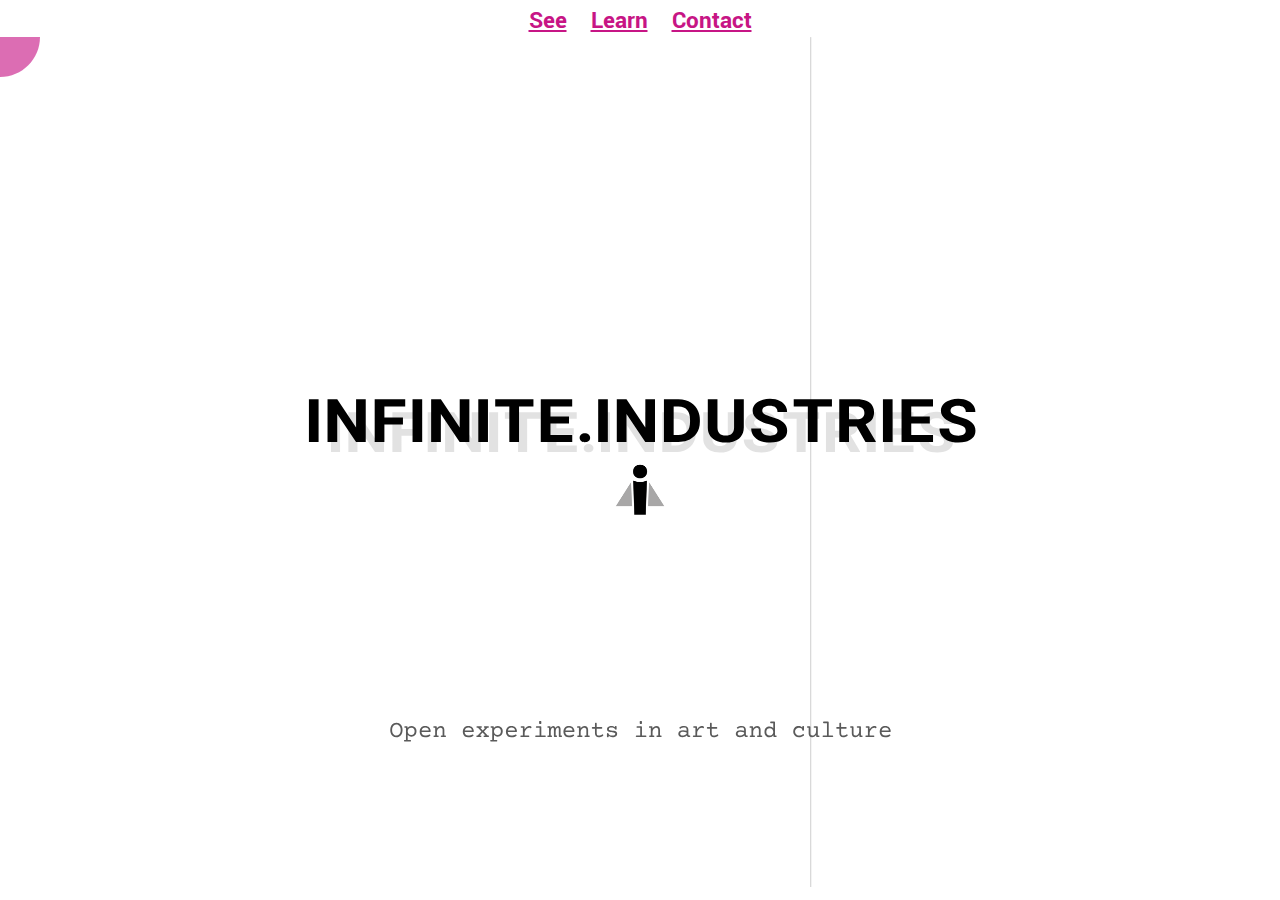
<file: index.html>
<!DOCTYPE html>
<html lang="en">
  <head>
    <meta charset="utf-8">
    <meta http-equiv="x-ua-compatible" content="ie=edge">
    <meta name="viewport" content="width=device-width, initial-scale=1">
    <title>INFINITE.INDUSTRIES</title>
    <link href="https://fonts.googleapis.com/css?family=Karla:400,700|Space+Mono:400,400i,700i|Yantramanav:400,500,700,900" rel="stylesheet">
    <link href="./public/css/style.css" rel="stylesheet">

    <script src="./public/js/lib/p5.js"></script>

    <meta property="og:title" content="Infinite Industries" />
    <meta property="og:url" content="http://infinite.industries" />
    <meta property="og:type" content="website" />
    <meta property="og:description" content="Open Experiments in Art and Culture. Infinite Industries is an experimental digital platform that makes high quality contemporary art accessible to everyone." />
    <meta property="og:image" content="http://infinite.industries/public/images/infinite_logo_open_graph.png" />

    <meta name="twitter:card" content="summary" />
    <meta name="twitter:site" content="@1nfinite_1" />
    <meta name="twitter:title" content="Infinite Industries" />
    <meta name="twitter:description" content="Open Experiments in Art and Culture. Infinite Industries is an experimental digital platform that makes high quality contemporary art accessible to everyone." />
    <meta name="twitter:image" content="http://infinite.industries/public/images/infinite_logo_open_graph.png" />

  </head>
  <body>
    <div id="nav">
      <div class="nav-member"><a href="https://catalog.infinite.industries">See</a></div>
      <div class="nav-member"><a href="./about.html">Learn</a></div>
      <!-- <div class="nav-member"><a href="./faq.html">FAQ</a></div> -->
      <div class="nav-member"><a href="./contact.html">Contact</a></div>

    </div>
    <script src="./public/js/landing-page-app.js"></script>

    <script>
      (function(i,s,o,g,r,a,m){i['GoogleAnalyticsObject']=r;i[r]=i[r]||function(){
      (i[r].q=i[r].q||[]).push(arguments)},i[r].l=1*new Date();a=s.createElement(o),
      m=s.getElementsByTagName(o)[0];a.async=1;a.src=g;m.parentNode.insertBefore(a,m)
      })(window,document,'script','https://www.google-analytics.com/analytics.js','ga');

      ga('create', 'UA-90052657-1', 'auto');
      ga('send', 'pageview');

    </script>

    <!-- Yandex.Metrika counter -->
    <script type="text/javascript">
        (function (d, w, c) {
            (w[c] = w[c] || []).push(function() {
                try {
                    w.yaCounter42014119 = new Ya.Metrika({
                        id:42014119,
                        clickmap:true,
                        trackLinks:true,
                        accurateTrackBounce:true,
                        webvisor:true
                    });
                } catch(e) { }
            });

            var n = d.getElementsByTagName("script")[0],
                s = d.createElement("script"),
                f = function () { n.parentNode.insertBefore(s, n); };
            s.type = "text/javascript";
            s.async = true;
            s.src = "https://mc.yandex.ru/metrika/watch.js";

            if (w.opera == "[object Opera]") {
                d.addEventListener("DOMContentLoaded", f, false);
            } else { f(); }
        })(document, window, "yandex_metrika_callbacks");
    </script>
    <noscript><div><img src="https://mc.yandex.ru/watch/42014119" style="position:absolute; left:-9999px;" alt="" /></div></noscript>
    <!-- /Yandex.Metrika counter -->

  </body>
</html>
</file>
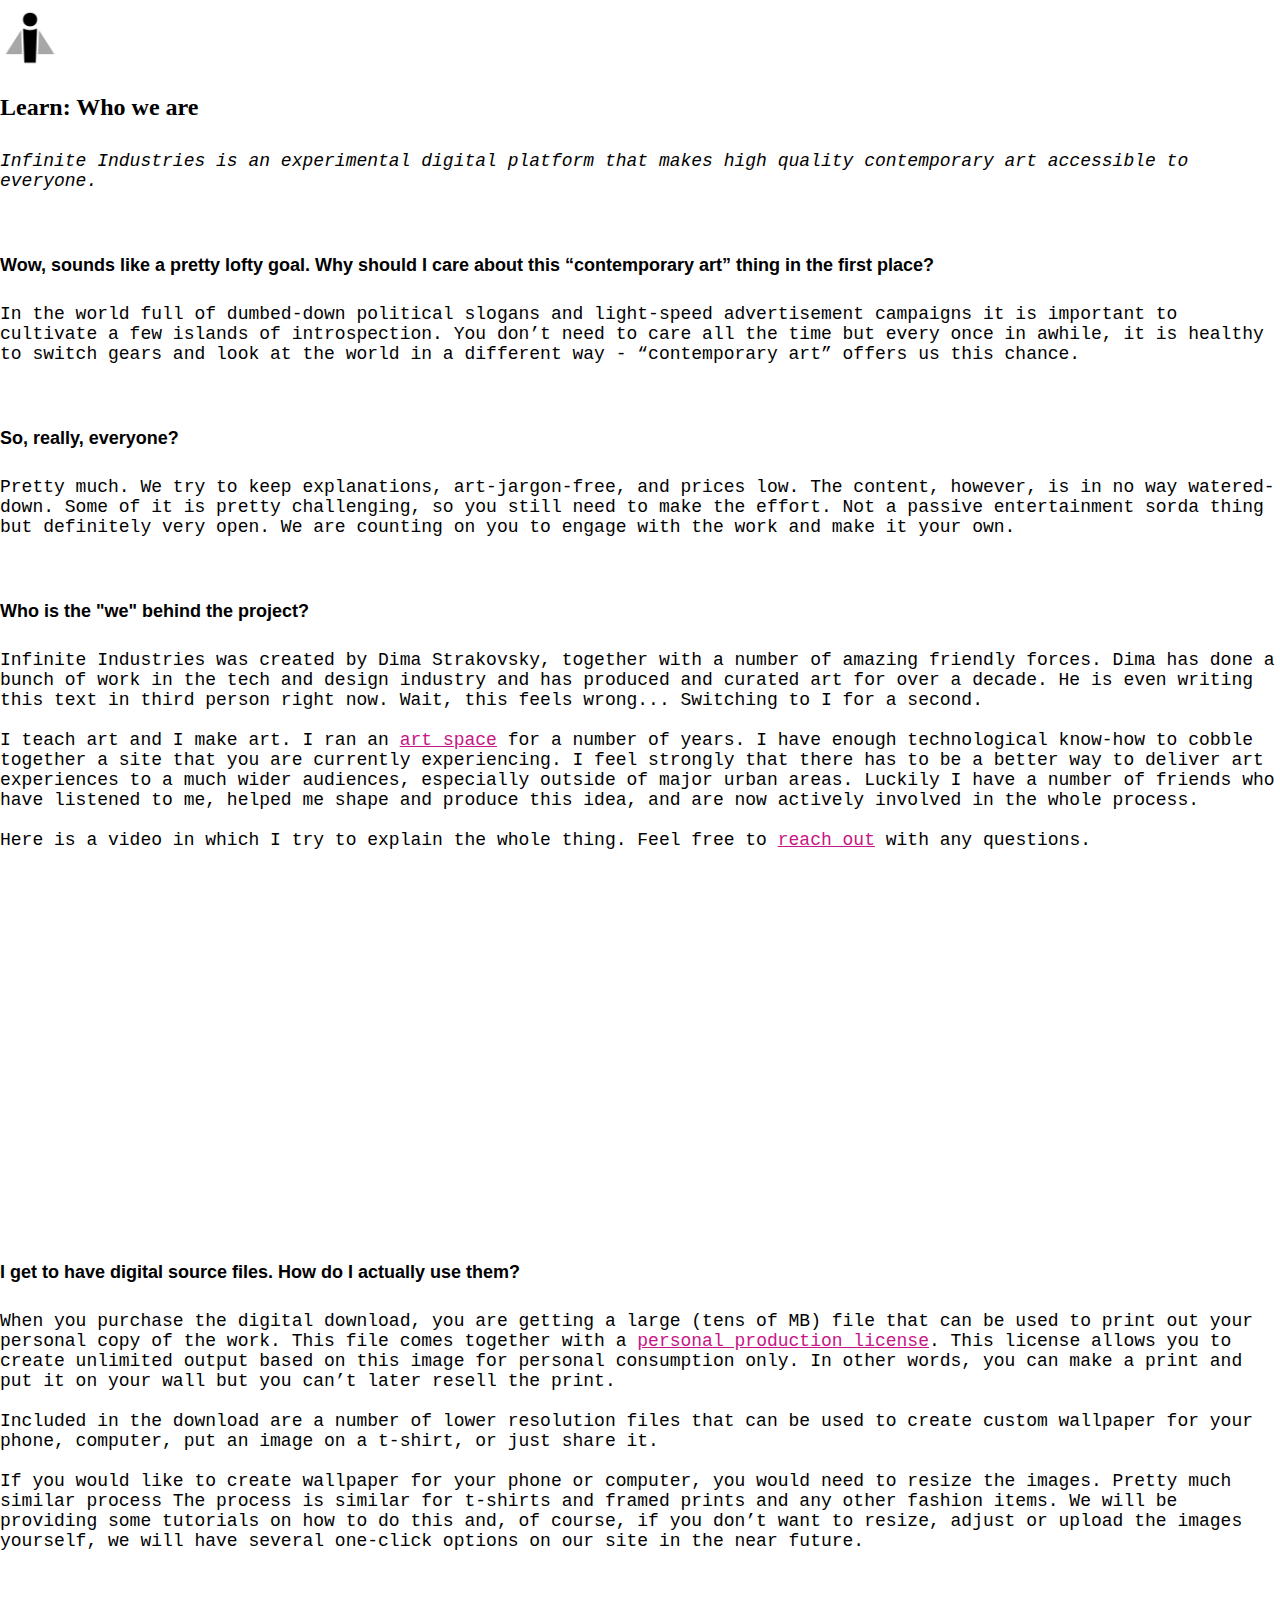
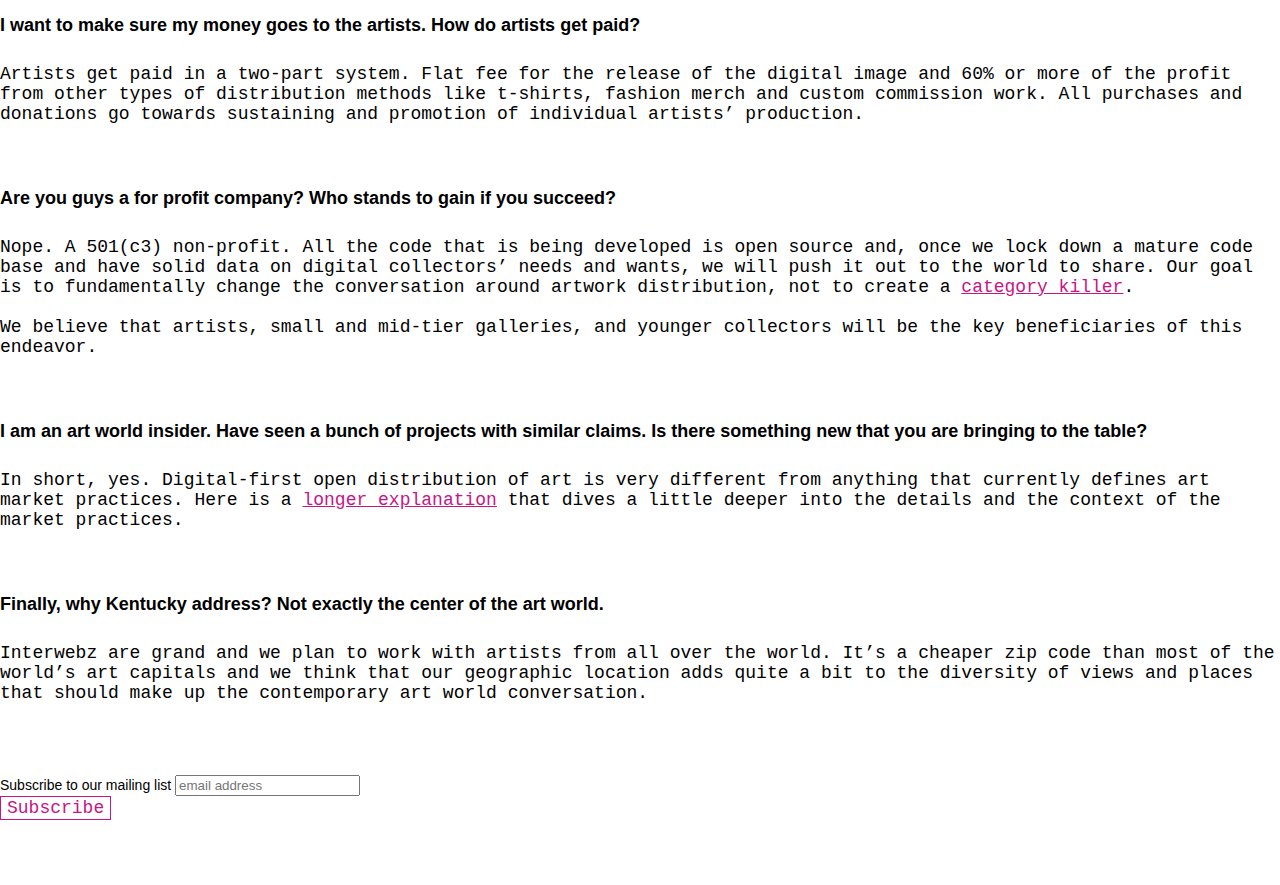
<file: about.html>
<!DOCTYPE html>
<html lang="en">
  <head>
    <meta charset="utf-8">
    <meta http-equiv="x-ua-compatible" content="ie=edge">
    <title>INFINITE.INDUSTRIES:ABOUT</title>
    <meta name="viewport" content="width=device-width, initial-scale=1">

    <link rel="stylesheet" href="https://maxcdn.bootstrapcdn.com/bootstrap/3.3.6/css/bootstrap.min.css" integrity="sha384-1q8mTJOASx8j1Au+a5WDVnPi2lkFfwwEAa8hDDdjZlpLegxhjVME1fgjWPGmkzs7" crossorigin="anonymous">
    <link href='./public/css/style.css' rel='stylesheet' type='text/css'>
    <link href="//cdn-images.mailchimp.com/embedcode/horizontal-slim-10_7.css" rel="stylesheet" type="text/css">
    <style type="text/css">
      #mc_embed_signup{background:#fff; clear:left; font:14px Helvetica,Arial,sans-serif; width:100%;}
    </style>
  </head>
  <body>

    <div class="container">
      <div class="row">
        <div class="col-md-1 logo-lg"><a href="./index.html"><img src="./public/images/site-logo.png" width="60px" height="60px"></a></div>
        <div class="col-md-10">
          <h2>
            Learn: Who we are
          </h2>
        </div>
      </div>

      <div class="row">
        <div class="col-md-1 hidden-sm"></div>
        <div class="col-md-10">
          <p class="lead">
            Infinite Industries is an experimental digital platform that makes high quality contemporary art accessible to everyone.
          </p>
          <br />
          <p class="question">
            Wow, sounds like a pretty lofty goal. Why should I care about this “contemporary art” thing in the first place?
          </p>
          <p class="answer">
            In the world full of dumbed-down political slogans and light-speed advertisement campaigns it is important to cultivate a few islands of introspection. You don’t need to care all the time but every once in awhile, it is healthy to switch gears and look at the world in a different way - “contemporary art” offers us this chance.
          </p>

          <br />
          <p class="question">
            So, really, everyone?
          </p>
          <p class="answer">
            Pretty much. We try to keep explanations, art-jargon-free, and prices low. The content, however, is in no way watered-down. Some of it is pretty challenging, so you still need to make the effort. Not a passive entertainment sorda thing but definitely very open.
            We are counting on you to engage with the work and make it your own.
          </p>

          <br />
          <p class="question">
            Who is the "we" behind the project?
          </p>
          <p class="answer">
            Infinite Industries was created by Dima Strakovsky, together with a number of amazing friendly forces. Dima has done a bunch of work in the tech and design industry and has produced and curated art for over a decade. He is even writing this text in third person right now. Wait, this feels wrong... Switching to I for a second.
            <br />
            <br />
            I teach art and I make art. I ran an <a href="http://bit.ly/2ii2n2l" target="_new">art space</a> for a number of years. I have enough technological know-how to cobble together a site that you are currently experiencing. I feel strongly that there has to be a better way to deliver art experiences to a much wider audiences, especially outside of major urban areas. Luckily I have a number of friends who have listened to me, helped me shape and produce this idea, and are now actively involved in the whole process.
            <br />
            <br />
            Here is a video in which I try to explain the whole thing. Feel free to <a href="./contact.html">reach out</a> with any questions.
          </p>
          <p class="text-center">
            <iframe width="560" height="315" src="https://www.youtube.com/embed/yGmq-3Zyh1E" frameborder="0" allowfullscreen></iframe>
          </p>

          <br />
          <p class="question">
            I get to have digital source files. How do I actually use them?
          </p>
          <p class="answer">
            When you purchase the digital download, you are getting a large (tens of MB) file that can be used to print out your personal copy of the work. This file comes together with a <a href="http://infinite.industries/license/limited_license_agreement/" target="_new">personal production license</a>. This license allows you to create unlimited output based on this image for personal consumption only. In other words, you can make a print and put it on your wall but you can’t later resell the print.
            <br />
            <br />
            Included in the download are a number of lower resolution files that can be used to create custom wallpaper for your phone, computer, put an image on a t-shirt, or just share it.
            <br />
            <br />
            If you would like to create wallpaper for your phone or computer, you would need to resize the images. Pretty much similar process The process is similar for t-shirts and framed prints and any other fashion items. We will be providing some tutorials on how to do this and, of course, if you don’t want to resize, adjust or upload the images yourself, we will have several one-click options on our site in the near future.
          </p>

          <br />
          <p class="question">
            I want to make sure my money goes to the artists. How do artists get paid?
          </p>
          <p class="answer">
            Artists get paid in a two-part system. Flat fee for the release of the digital image and 60% or more of the profit from other types of distribution methods like t-shirts, fashion merch and custom commission work. All purchases and donations go towards sustaining and promotion of individual artists’ production.
          </p>

          <br />
          <p class="question">
            Are you guys a for profit company? Who stands to gain if you succeed?
          </p>
          <p class="answer">
            Nope. A 501(c3) non-profit. All the code that is being developed is open source and, once we lock down a mature code base and have solid data on digital collectors’ needs and wants, we will push it out to the world to share. Our goal is to fundamentally change the conversation around artwork distribution, not to create a <a href="https://en.wikipedia.org/wiki/Category_killer" target="_new">category killer</a>.
            <br />
            <br />
            We believe that artists, small and mid-tier galleries, and younger collectors will be the key beneficiaries of this endeavor.
          </p>

          <br />
          <p class="question">
            I am an art world insider. Have seen a bunch of projects with similar claims. Is there something new that you are bringing to the table?
          </p>
          <p class="answer">
            In short, yes. Digital-first open distribution of art is very different from anything that currently defines art market practices.  Here is a <a href="http://bit.ly/2hO8BDv" target="_new"> longer explanation</a> that dives a little deeper into the details and the context of the market practices.
          </p>

          <br />
          <p class="question">
            Finally, why Kentucky address? Not exactly the center of the art world.
          </p>
          <p class="answer">
            Interwebz are grand and we plan to work with artists from all over the world. It’s a cheaper zip code than most of the world’s art capitals and we think that our geographic location adds quite a bit to the diversity of views and places that should make up the contemporary art world conversation.
          </p>
          <br />
          <br />
          <br />
        </div>
        <div class="col-md-1 hidden-sm"></div>
      </div>

  </div>
  <!-- Begin MailChimp Signup Form -->
  <div id="mc_embed_signup">
  <form action="//industries.us13.list-manage.com/subscribe/post?u=55944da642302ef43bc8c0f27&amp;id=e396044372" method="post" id="mc-embedded-subscribe-form" name="mc-embedded-subscribe-form" class="validate" target="_blank" novalidate>
      <div id="mc_embed_signup_scroll">
  	<label for="mce-EMAIL">Subscribe to our mailing list</label>
  	<input type="email" value="" name="EMAIL" class="email" id="mce-EMAIL" placeholder="email address" required>
      <!-- real people should not fill this in and expect good things - do not remove this or risk form bot signups-->
      <div style="position: absolute; left: -5000px;" aria-hidden="true"><input type="text" name="b_55944da642302ef43bc8c0f27_e396044372" tabindex="-1" value=""></div>
      <div class="clear"><input type="submit" value="Subscribe" name="subscribe" id="mc-embedded-subscribe" class="button"></div>
      </div>
  </form>
  </div>

  <!--End mc_embed_signup-->
  </body>
</html>
</file>
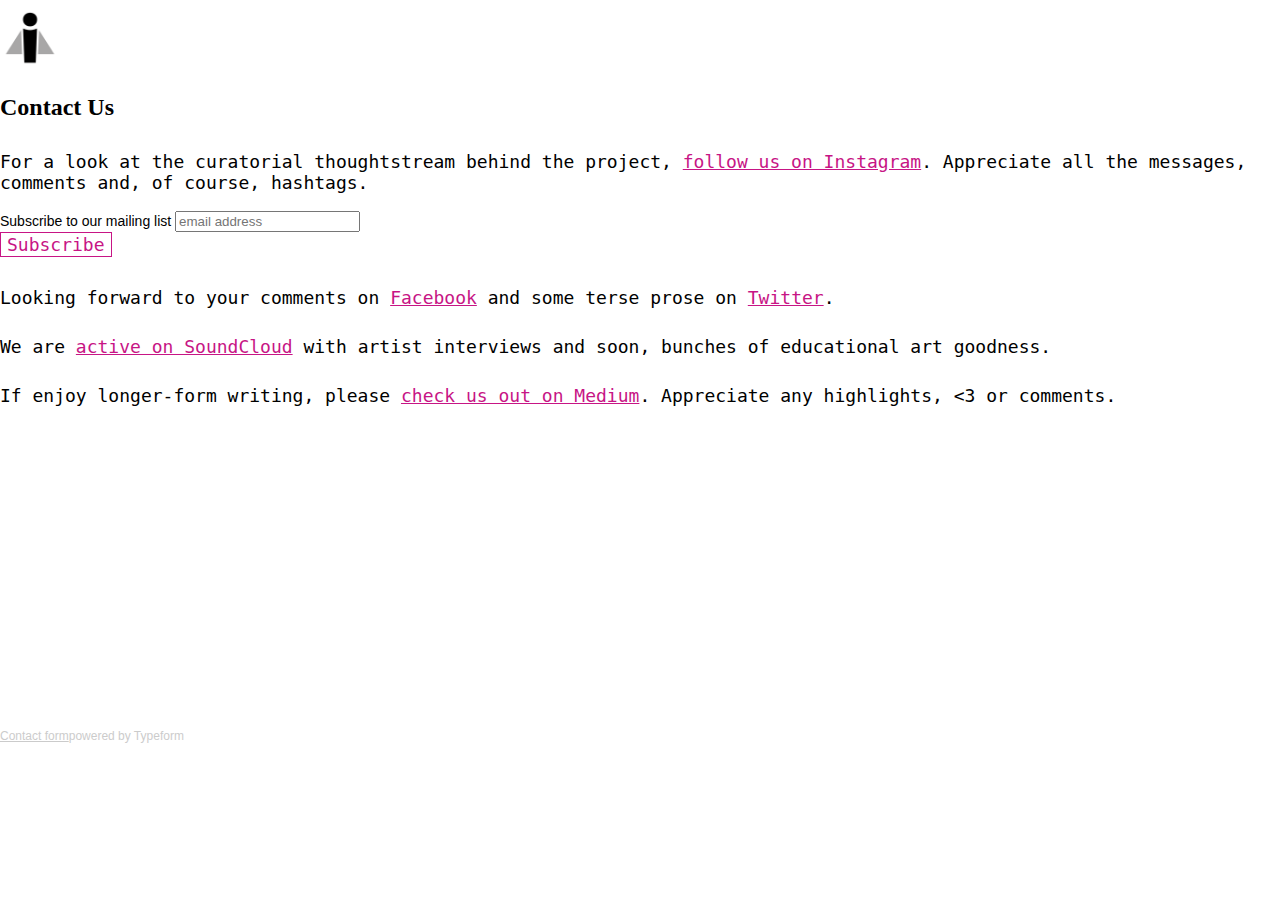
<file: contact.html>
<!DOCTYPE html>
<html lang="en">
  <head>
    <meta charset="utf-8">
    <meta http-equiv="x-ua-compatible" content="ie=edge">
    <title>INFINITE.INDUSTRIES:CONTACT</title>
    <meta name="viewport" content="width=device-width, initial-scale=1">

    <link rel="stylesheet" href="https://maxcdn.bootstrapcdn.com/bootstrap/3.3.6/css/bootstrap.min.css" integrity="sha384-1q8mTJOASx8j1Au+a5WDVnPi2lkFfwwEAa8hDDdjZlpLegxhjVME1fgjWPGmkzs7" crossorigin="anonymous">

    <link href='./public/css/style.css' rel='stylesheet' type='text/css'>
    <link href="//cdn-images.mailchimp.com/embedcode/horizontal-slim-10_7.css" rel="stylesheet" type="text/css">
    <style type="text/css">
      #mc_embed_signup{background:#fff; clear:left; font:14px Helvetica,Arial,sans-serif; width:100%;}
    </style>
  </head>
  <body>

    <div class="container">
      <div class="row">
        <div class="col-md-2 logo-lg"><a href="./index.html"><img src="./public/images/site-logo.png" width="60px" height="60px"></a></div>
        <div class="col-md-10">
          <h2>
            Contact Us
          </h2>
        </div>
      </div>

      <div class="row">
        <div class="col-md-1 hidden-sm"></div>
        <div class="col-md-10">
          <p>
            For a look at the curatorial thoughtstream behind the project, <a href="https://www.instagram.com/1nfinite_1ndustries/" target="_new">follow us on Instagram</a>. Appreciate all the messages, comments and, of course, hashtags.
          </p>
          <!-- Begin MailChimp Signup Form -->
          <div id="mc_embed_signup">
          <form action="//industries.us13.list-manage.com/subscribe/post?u=55944da642302ef43bc8c0f27&amp;id=e396044372" method="post" id="mc-embedded-subscribe-form" name="mc-embedded-subscribe-form" class="validate" target="_blank" novalidate>
              <div id="mc_embed_signup_scroll">
            <label for="mce-EMAIL">Subscribe to our mailing list</label>
            <input type="email" value="" name="EMAIL" class="email" id="mce-EMAIL" placeholder="email address" required>
              <!-- real people should not fill this in and expect good things - do not remove this or risk form bot signups-->
              <div style="position: absolute; left: -5000px;" aria-hidden="true"><input type="text" name="b_55944da642302ef43bc8c0f27_e396044372" tabindex="-1" value=""></div>
              <div class="clear"><input type="submit" value="Subscribe" name="subscribe" id="mc-embedded-subscribe" class="button"></div>
              </div>
          </form>
          </div>

          <!--End mc_embed_signup-->
          <p>
            Looking forward to your comments on <a href="https://www.facebook.com/Infinite-Industries-1041120505976874/" target="_new">Facebook</a> and some terse prose on <a href="https://twitter.com/1nfinite_1" target="_new">Twitter</a>.
          </p>
          
          <p>
            We are <a href="https://soundcloud.com/user-415433622/" target="_new">active on SoundCloud</a> with artist interviews and soon, bunches of educational art goodness.
          </p>

          <p>
            If enjoy longer-form writing, please <a href="https://medium.com/infinite-industries" target="_new">check us out on Medium</a>. Appreciate any highlights, <3 or comments.
          </p>
        </div>
        <div class="col-md-1 hidden-sm"></div>
      </div>

      <!-- Change the width and height values to suit you best -->
<div class="typeform-widget" data-url="https://1nfinite.typeform.com/to/cGYhih" data-text="Contact" style="width:100%;height:300px;"></div>
<script>(function(){var qs,js,q,s,d=document,gi=d.getElementById,ce=d.createElement,gt=d.getElementsByTagName,id='typef_orm',b='https://s3-eu-west-1.amazonaws.com/share.typeform.com/';if(!gi.call(d,id)){js=ce.call(d,'script');js.id=id;js.src=b+'widget.js';q=gt.call(d,'script')[0];q.parentNode.insertBefore(js,q)}})()</script>
<div style="font-family: Sans-Serif;font-size: 12px;color: #999;opacity: 0.5; padding-top: 5px;"><a href="https://www.typeform.com/examples/forms/contact-form-template/?utm_campaign=cGYhih&amp;utm_source=typeform.com-5372126-Basic&amp;utm_medium=typeform&amp;utm_content=typeform-embedded-contactform&amp;utm_term=EN" style="color: #999" target="_blank">Contact form</a>powered by Typeform</div>
    </div>



  </body>
</html>
</file>
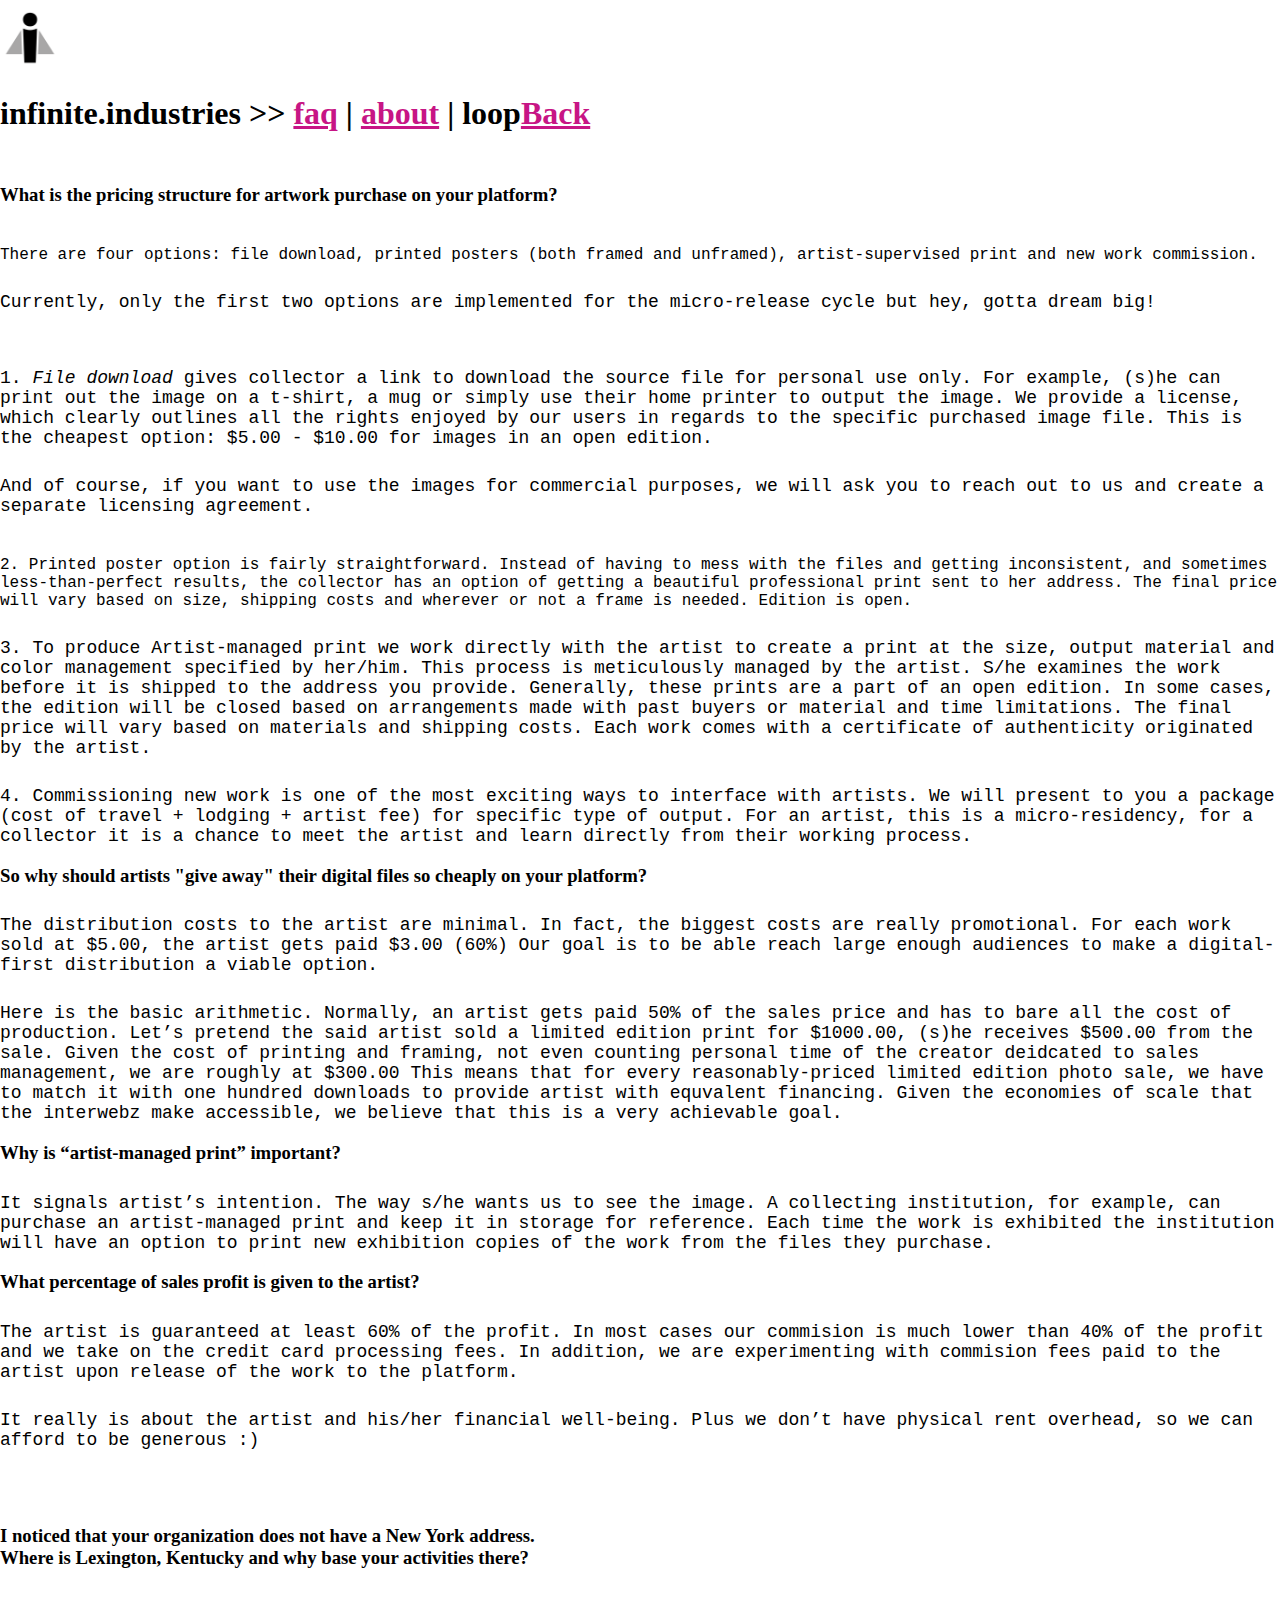
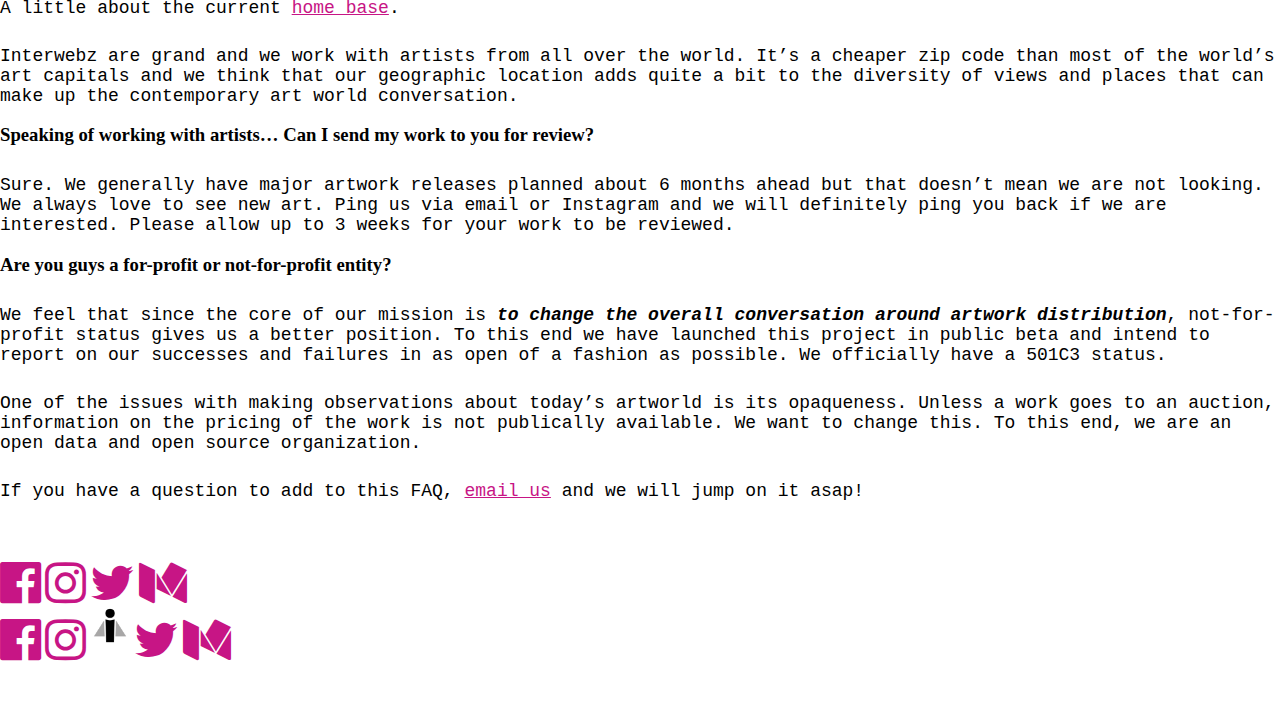
<file: faq.html>
<!DOCTYPE html>
<html lang="en">
  <head>
    <meta charset="utf-8">
    <meta http-equiv="x-ua-compatible" content="ie=edge">
    <title>INFINITE.INDUSTRIES:ABOUT US</title>
    <meta name="viewport" content="width=device-width, initial-scale=1">
    <link rel="stylesheet" href="https://maxcdn.bootstrapcdn.com/bootstrap/3.3.6/css/bootstrap.min.css" integrity="sha384-1q8mTJOASx8j1Au+a5WDVnPi2lkFfwwEAa8hDDdjZlpLegxhjVME1fgjWPGmkzs7" crossorigin="anonymous">

    <link rel="stylesheet" href="https://maxcdn.bootstrapcdn.com/font-awesome/4.5.0/css/font-awesome.min.css">
    <link href="//cdn-images.mailchimp.com/embedcode/horizontal-slim-10_7.css" rel="stylesheet" type="text/css">

    <link href='./public/css/style.css' rel='stylesheet' type='text/css'>

    <script src="https://ajax.googleapis.com/ajax/libs/jquery/2.1.4/jquery.min.js"></script>
    <script src="https://maxcdn.bootstrapcdn.com/bootstrap/3.3.6/js/bootstrap.min.js" integrity="sha256-KXn5puMvxCw+dAYznun+drMdG1IFl3agK0p/pqT9KAo= sha512-2e8qq0ETcfWRI4HJBzQiA3UoyFk6tbNyG+qSaIBZLyW9Xf3sWZHN/lxe9fTh1U45DpPf07yj94KsUHHWe4Yk1A==" crossorigin="anonymous"></script>

  </head>
<body>

  <div class="container">
    <div class="row">
      <div class="col-md-2 logo-lg hidden-xs"><a href="./index.html"><img src="./public/images/site-logo.png" width="60px" height="60px"></a></div>
      <div class="col-md-10">
        <h1>
          infinite.industries &gt&gt <a href="./faq.html">faq</a> | <a href="./about.html">about</a> | loop<a href="./index.html">Back</a>
        </h1>
      </div>
    </div>
    <h3 style="padding-top:30px;">What is the pricing structure for artwork purchase on your platform?</h3>
    <p class="faq-text">
      There are four options: file download, printed posters (both framed and unframed), artist-supervised print and new work commission.
    </p>
    <p>
      Currently, only the first two options are implemented for the micro-release cycle but hey, gotta dream big!
    </p>
    </p>
    <p id="download-option">
      1. <em>File download</em> gives collector a link to download the source file for personal use only. For example, (s)he can print out the image on a t-shirt, a mug or simply use their home printer to output the image. We provide a license, which clearly outlines all the rights enjoyed by our users in regards to the specific purchased image file. This is the cheapest option: $5.00 - $10.00 for images in an open edition.
    </p>
    <p>
      And of course, if you want to use the images for commercial purposes, we will ask you to reach out to us and create a separate licensing agreement.
    </p>
    <p id="prints-option" class="faq-text" >
      2. Printed poster option is fairly straightforward. Instead of having to mess with the files and getting inconsistent, and sometimes less-than-perfect results, the collector has an option of getting a beautiful professional print sent to her address. The final price will vary based on size, shipping costs and wherever or not a frame is needed. Edition is open.
    </p>
    <p id="artist-managed-option">
      3. To produce Artist-managed print we work directly with the artist to create a print at the size, output material and color management specified by her/him. This process is meticulously managed by the artist. S/he examines the work before it is shipped to the address you provide. Generally, these prints are a part of an open edition. In some cases, the edition will be closed based on arrangements made with past buyers or material and time limitations. The final price will vary based on materials and shipping costs. Each work comes with a certificate of authenticity originated by the artist.
    </p>
    <p id="commision-option">
      4. Commissioning new work is one of the most exciting ways to interface with artists. We will present to you a package (cost of travel + lodging + artist fee) for specific type of output. For an artist, this is a micro-residency, for a collector it is a chance to meet the artist and learn directly from their working process.
    </p>
    <h3>So why should artists "give away" their digital files so cheaply on your platform?</h3>
    <p>
      The distribution costs to the artist are minimal. In fact, the biggest costs are really promotional. For each work sold at $5.00, the artist gets paid $3.00 (60%)  Our goal is to be able reach large enough audiences to make a digital-first distribution a viable option.
    </p>
    <p>
      Here is the basic arithmetic. Normally, an artist gets paid 50% of the sales price and has to bare all the cost of production. Let’s pretend the said artist sold a limited edition print for $1000.00, (s)he receives $500.00 from the sale. Given the cost of printing and framing, not even counting personal time of the creator deidcated to sales management, we are roughly at $300.00 This means that for every reasonably-priced limited edition photo sale, we have to match it with one hundred downloads to provide artist with equvalent financing. Given the economies of scale that the interwebz make accessible, we believe that this is a very achievable goal.
    </p>
    <!-- <h3>How do I transfer ownership of the file?</h3>
    <p>
      In case you need to to transfer the image file ownership, we will be more than happy to help you. In this case we will generate a new license file associated with the image and it’s new owner.
    </p> -->
    <h3>Why is “artist-managed print” important?</h3>
    <p>
      It signals artist’s intention. The way s/he wants us to see the image. A collecting institution, for example, can purchase an artist-managed print and keep it in storage for reference. Each time the work is exhibited the institution will have an option to print new exhibition copies of the work from the files they purchase.
    </p>
    <h3>What percentage of sales profit is given to the artist?</h3>
    <p>
      The artist is guaranteed at least 60% of the profit. In most cases our commision is much lower than 40% of the profit and we take on the credit card processing fees. In addition, we are experimenting with commision fees paid to the artist upon release of the work to the platform.
    <p>
      It really is about the artist and his/her financial well-being. Plus we don’t have physical rent overhead, so we can afford to be generous :)
    </p>
    </p>
    </p>
    <h3>I noticed that your organization does not have a New York address. <br /> Where is Lexington, Kentucky and why base your activities there?</h3>
    <p>A little about the current <a href="https://en.wikipedia.org/wiki/Lexington,_Kentucky" target="_new">home base</a>.</p>
    <p>
      Interwebz are grand and we work with artists <!--and collectors --> from all over the world. It’s a cheaper zip code than most of the world’s art capitals and we think that our geographic location adds quite a bit to the diversity of views and places that can make up the contemporary art world conversation.
    </p>
    <h3>Speaking of working with artists… Can I send my work to you for review?</h3>
    <p>
      Sure. We generally have major artwork releases planned about 6 months ahead but that doesn’t mean we are not looking. We always love to see new art. Ping us via email or Instagram and we will definitely ping you back if we are interested. Please allow up to 3 weeks for your work to be reviewed.
    </p>
    <h3>Are you guys a for-profit or not-for-profit entity?</h3>
    <p>
      We feel that since the core of our mission is <b><em>to change the overall conversation around artwork distribution</em></b>, not-for-profit status gives us a better position. To this end we have launched this project in public beta and intend to report on our successes and failures in as open of a fashion as possible. We officially have a 501C3 status.
    </p>
    <p>
      One of the issues with making observations about today’s artworld is its opaqueness. Unless a work goes to an auction, information on the pricing of the work is not publically available. We want to change this. To this end, we are an open data and open source organization.
    </p>
    <p>
      If you have a question to add to this FAQ, <a href="mailto:info@infinite.industries">email us</a> and we will jump on it asap!
    </p>

  </div>


    <footer class="footer" style="padding-top:40px;">
      <div class="container hidden-xs">
        <div class="row">
          <div class="col-md-12 text-center">
            <a href="https://www.facebook.com/Infinite-Industries-1041120505976874/" target="_new" class="social-media-i"><i class="fa social-icon fa-facebook-official fa-3x"></i></a>
            <a href="https://www.instagram.com/1nfinite_1ndustries/" target="_new" class="social-media-i"><i class="fa social-icon fa-instagram fa-3x"></i></a>
            <a href="https://twitter.com/infint_indstris" target="_new" class="social-media-i"><i class="fa social-icon fa-twitter fa-3x"></i></a>
            <a href="https://medium.com/infinite-industries" target="_new" class="social-media-i"><i class="fa social-icon fa-medium fa-3x"></i></a>
          </div>
        </div>
      </div>
      <div class="container hidden-sm hidden-md hidden-lg">
        <div class="row">
          <div class="col-md-12 text-center">
            <a href="https://www.facebook.com/Infinite-Industries-1041120505976874/" target="_new" class="social-media-i"><i class="fa social-icon fa-facebook-official fa-3x"></i></a>
            <a href="https://www.instagram.com/1nfinite_1ndustries/" target="_new" class="social-media-i"><i class="fa social-icon fa-instagram fa-3x"></i></a>
            <a href="index.html"><img src="./public/images/site-logo.png" width="40px" height="40px" style="margin-bottom:10px;"></a>
            <a href="https://twitter.com/infint_indstris" target="_new" class="social-media-i"><i class="fa social-icon fa-twitter fa-3x"></i></a>
            <a href="https://medium.com/infinite-industries" target="_new" class="social-media-i"><i class="fa social-icon fa-medium fa-3x"></i></a>
          </div>
        </div>
      </div>
    </footer>

  <script>
    (function(i,s,o,g,r,a,m){i['GoogleAnalyticsObject']=r;i[r]=i[r]||function(){
    (i[r].q=i[r].q||[]).push(arguments)},i[r].l=1*new Date();a=s.createElement(o),
    m=s.getElementsByTagName(o)[0];a.async=1;a.src=g;m.parentNode.insertBefore(a,m)
    })(window,document,'script','//www.google-analytics.com/analytics.js','ga');

    ga('create','UA-73795062-1', 'auto');
    ga('send', 'pageview');

  </script>

</body>
</html>
</file>
<file: public/css/style.css>
body{
  margin:0px;
  padding:0px;
}


@font-face {
  font-family: 'Mechanic';
  src:url('../fonts/Mechanical.otf') format('opentype');
}

@font-face {
  font-family: 'Title-Sans';
  src:url('../fonts/AsimovWid.otf') format('opentype');
}

@font-face {
  font-family: 'Body-Sans';
  src:url('../fonts/AsimovNar.otf') format('opentype');
}

/*--------------NAV----------------*/
#nav{
  margin-left: auto;
  margin-right: auto;
  margin-top: 5px;
  text-align: center;
}

.nav-member{
  display: inline;
  /*font-family: 'Space Mono', monospace;
  font-family: 'Karla', sans-serif;*/
  font-family: 'Yantramanav', sans-serif;
  font-weight: bold;
  text-align: center;
}

.social-media-call-to-action{
  padding-left: 25px;
}

.lead{
  font-style: italic;
}

@media only screen and (min-width: 768px) {
  .nav-member{
    font-size: 25px;
    padding-right: 10px;
    padding-left: 10px;
  }

  p{
    font-family: 'Space Mono', monospace;
    font-size: 18px;
    padding-top: 10px;
  }
  .question{
    font-family: 'Yantramanav', sans-serif;
    font-weight: bold;
  }
}

@media only screen and (max-width: 768px) {
  .nav-member{
    font-size: 20px;
    padding-right: 10px;
    padding-left: 10px;
  }
  #nav{
    padding-top: 10px;
  }
  p{
      font-family: 'Space Mono', monospace;
      font-size: 14px;
      padding-top: 20px;
  }
  .question{
    font-family: 'Yantramanav', sans-serif;
    font-weight: bold;
  }

}



a:link, a:visited{
    color: #C71585;
}
a:hover {
    color: #ff69b4 ;
}
a:active {
    color: #C71585;
}

/*------------SIGNUP FORM--------------*/
#mc_embed_signup form {
  text-align: left;
  margin-bottom: 20px;
}

#mc_embed_signup .button{
  color: #C71585;
  background-color: #fff;
  font-family: 'Space Mono', monospace;
  font-size: 18px;
  border: 1px solid #C71585;
}

#mc_embed_signup .button:focus,
#mc_embed_signup .button:active,{
  background-color: #fff;
}

#mc_embed_signup .button:hover{
  background-color: #f5f5f5;
}

.faq-text{
  font-size: 16px;
  margin-top:30px;
}

.about-text{
  font-size: 16px;
  margin-top:30px;
}

.logo-lg{
  margin-top: 10px;
}
</file>
